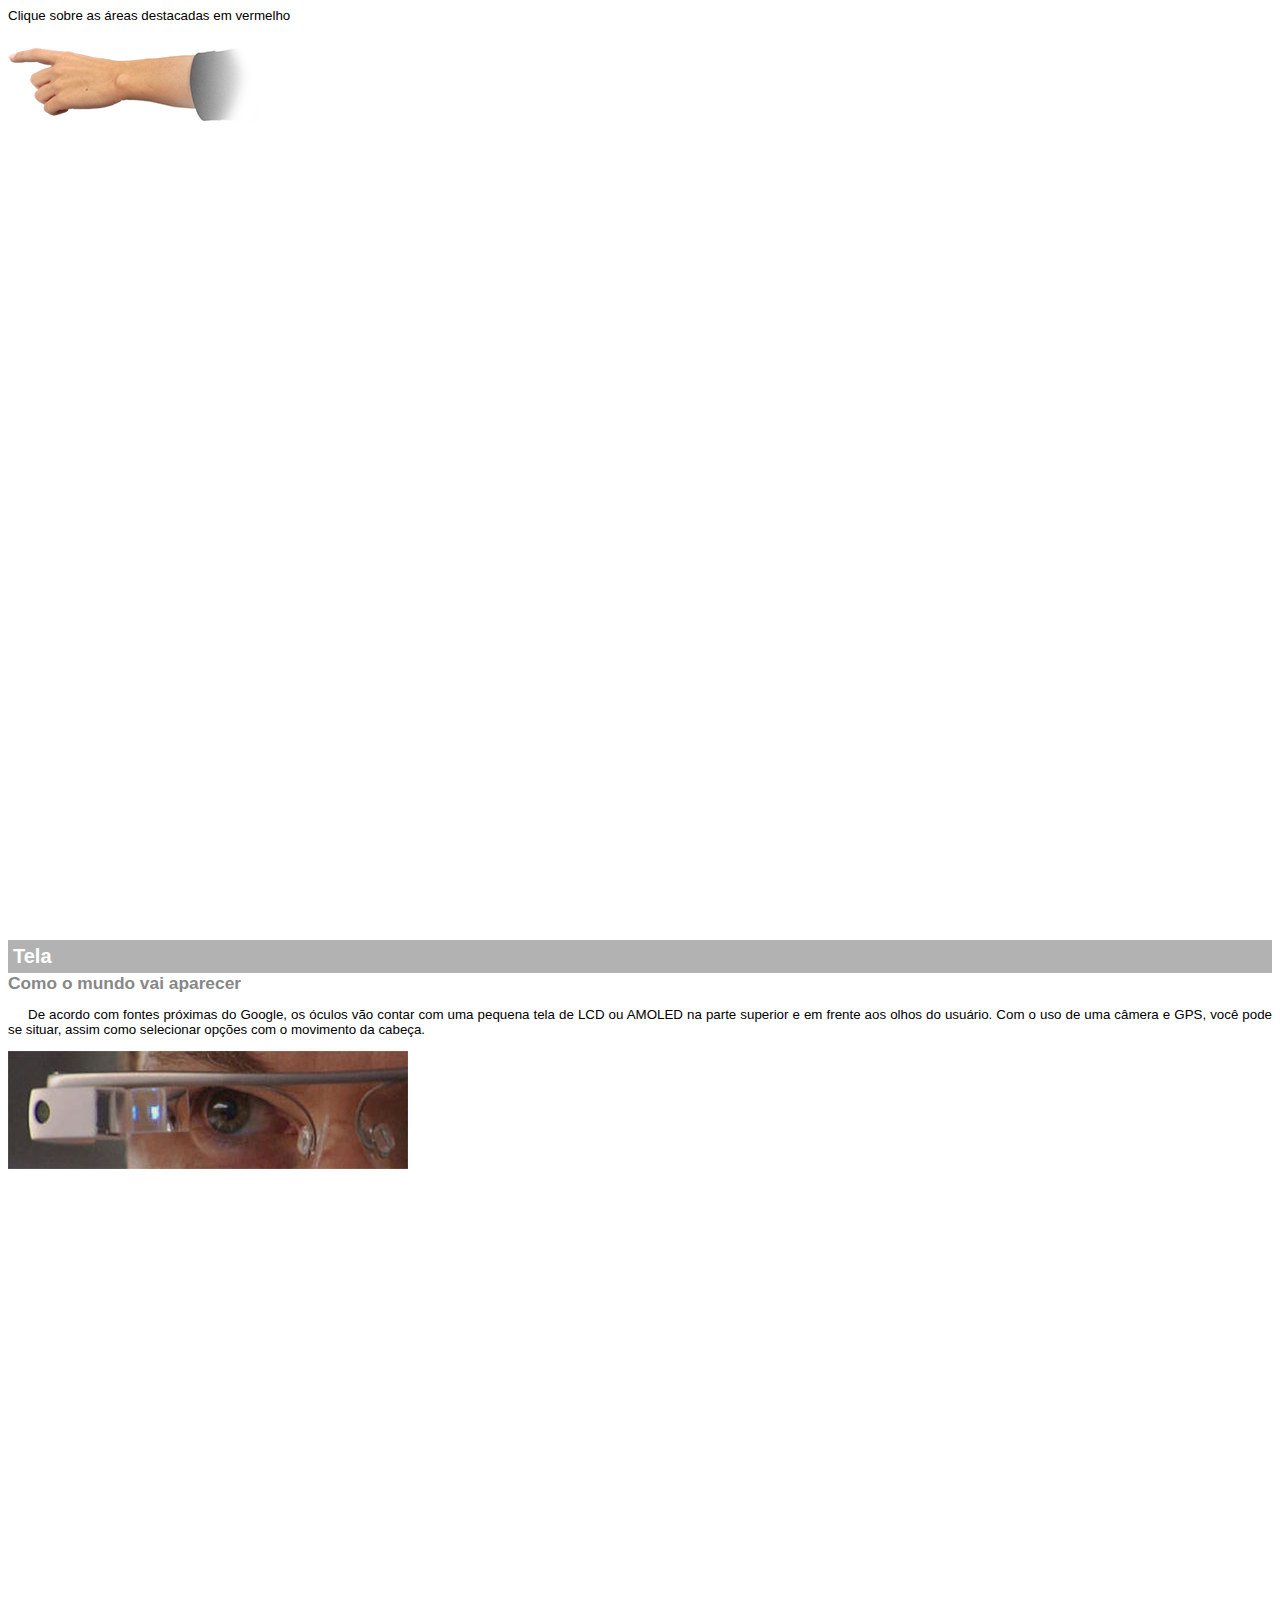
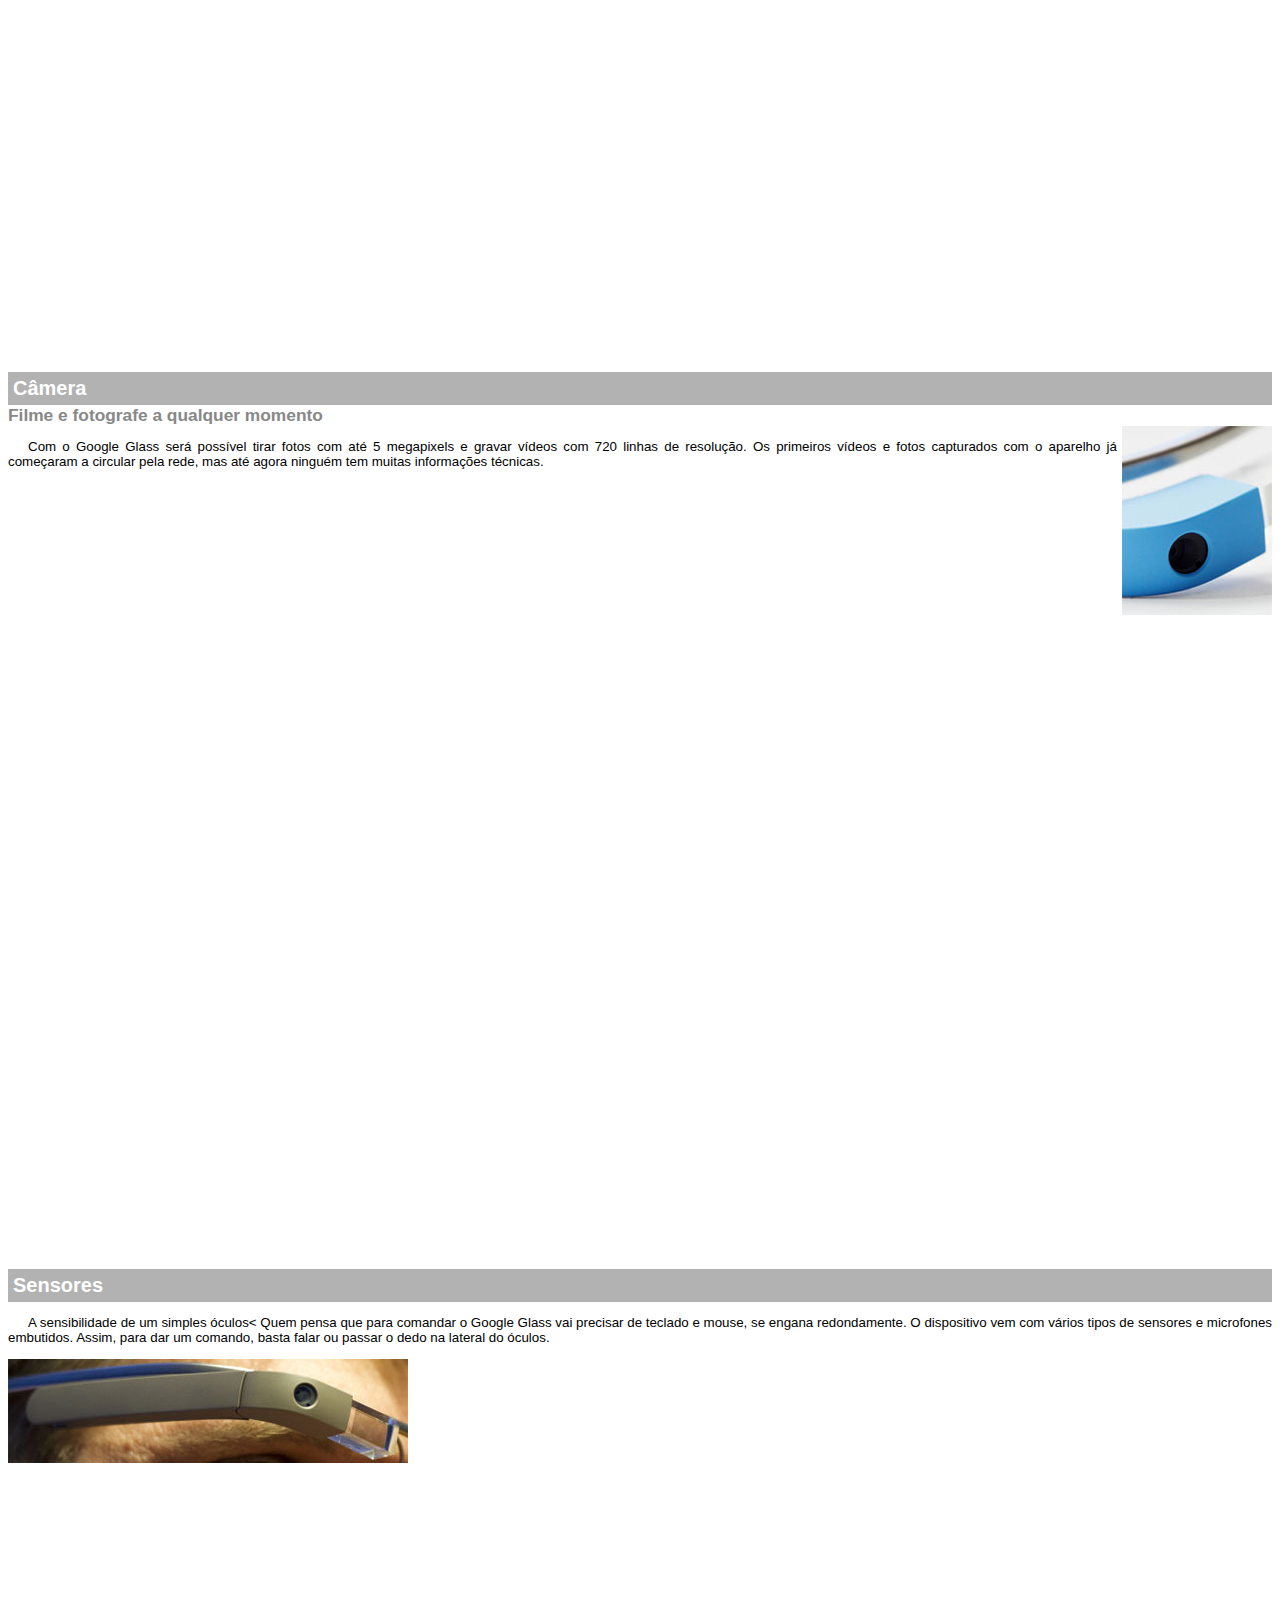
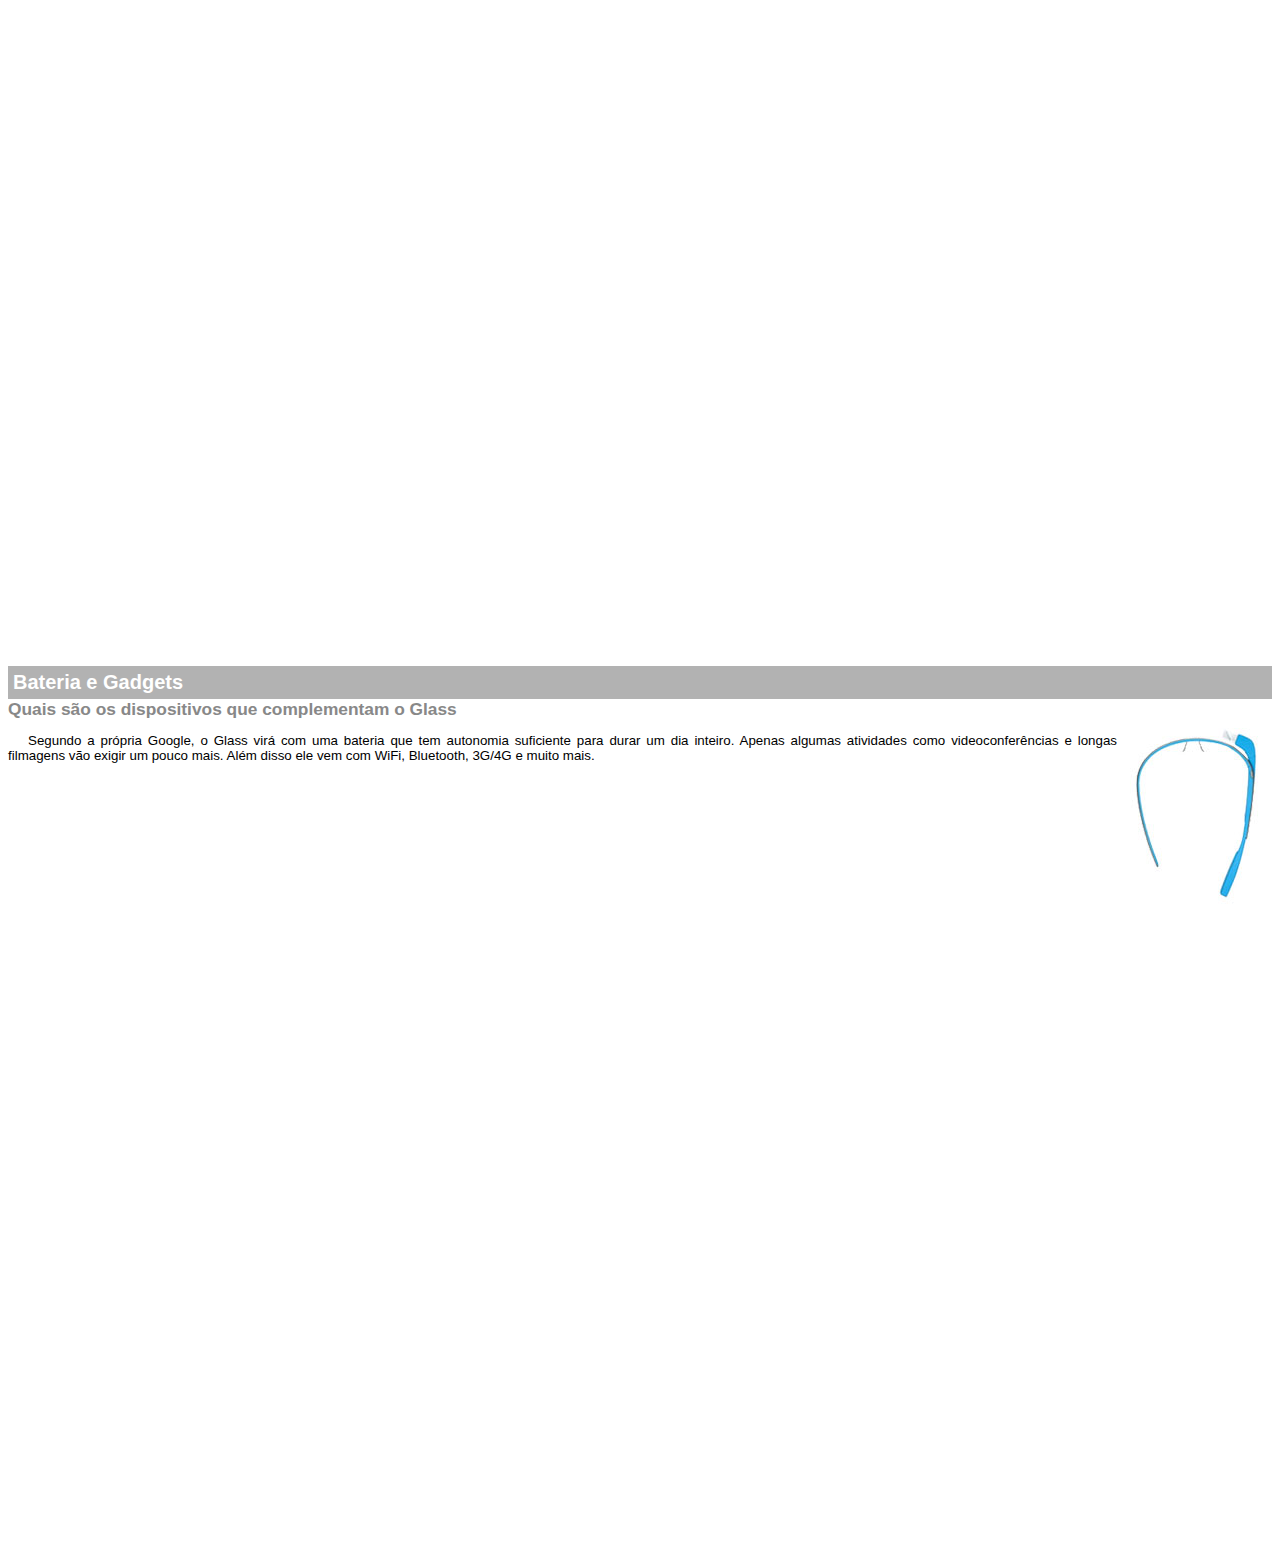
<file: HTML classico/projeto-glass-html5/google-glass.html>
<!DOCTYPE html>
<html>

<head>
    <meta charset="UTF-8">
    <title>Informações sobre Google Glass</title>
    <style>
        body{
            font-family: Arial, Helvetica, sans-serif;
            font-size: 10pt;
        }

        body::-webkit-scrollbar{
            display: none;
        }
        
        p{
            text-align: justify;
            text-indent: 20px;
        }
        article h1{
            font-size: 15pt;
            color: #ffffff;
            background-color: rgba(0, 0, 0, .3);
            padding: 5px;
            margin: 0px;
        }
        article h2{
            font-size: 13pt;
            color: #888888;
            margin: 0px;
        }
        article{
            margin-bottom: 800px;
        }
        img.img-dir{
            display: block;
            float: right;
            margin-left: 5px;
        }

    </style>

</head>

<body>


    <article id="topo">
        <header> Clique sobre as áreas destacadas em vermelho</header>
        <img src="_imagens/mao.png" alt="Mão apontando para a esquerda">
    </article>

    <article id="tela">
        <header>
            <h1>Tela</h1>
            <h2>Como o mundo vai aparecer</h2>
        </header>

        <p>De acordo com fontes próximas do Google, os óculos vão contar com uma pequena tela de LCD ou AMOLED na parte
            superior e em frente aos olhos do usuário. Com o uso de uma câmera e GPS, você pode se situar, assim como
            selecionar opções com o movimento da cabeça.</p>
        <img src="_imagens/det-tela.jpg" alt="Tela do Google Glass">
    </article>

    <article id="camera">
        <header>
            <h1>Câmera</h1>
            <h2>Filme e fotografe a qualquer momento</h2>
        </header>
        <img src="_imagens/det-camera.jpg" class="img-dir" alt="Câmera do Google Glass">
        <p>
            Com o Google Glass será possível tirar fotos com até 5 megapixels e gravar vídeos com 720 linhas de resolução.
            Os primeiros vídeos e fotos capturados com o aparelho já começaram a circular pela rede, mas até agora ninguém
            tem muitas informações técnicas.
        </p>
    </article>

    <article id="sensor">
        <header>
            <h1>Sensores</h1>
        </header>
        <p>
            A sensibilidade de um simples óculos< Quem pensa que para comandar o Google Glass vai precisar de teclado e
                mouse, se engana redondamente. O dispositivo vem com vários tipos de sensores e microfones embutidos. Assim,
                para dar um comando, basta falar ou passar o dedo na lateral do óculos.
        </p> 
        <img src="_imagens/det-touch.jpg" alt="Sensores do Google Glass">
     </article>

            <article id="gadgets">
                <header>
                    <h1>Bateria e Gadgets</h1>
                    <h2>Quais são os dispositivos que complementam o Glass</h2>
                </header>
                <img src="_imagens/det-bateria.jpg" class="img-dir" alt="Bateria e Gadgets do Google Glass">
                <p>
                    Segundo a própria Google, o Glass virá com uma bateria que tem autonomia suficiente para durar um dia
                    inteiro. Apenas algumas atividades como videoconferências e longas filmagens vão exigir um pouco mais.
                    Além disso ele vem com WiFi, Bluetooth, 3G/4G e muito mais.
                </p>
            </article>




</body>

</html>
</file>
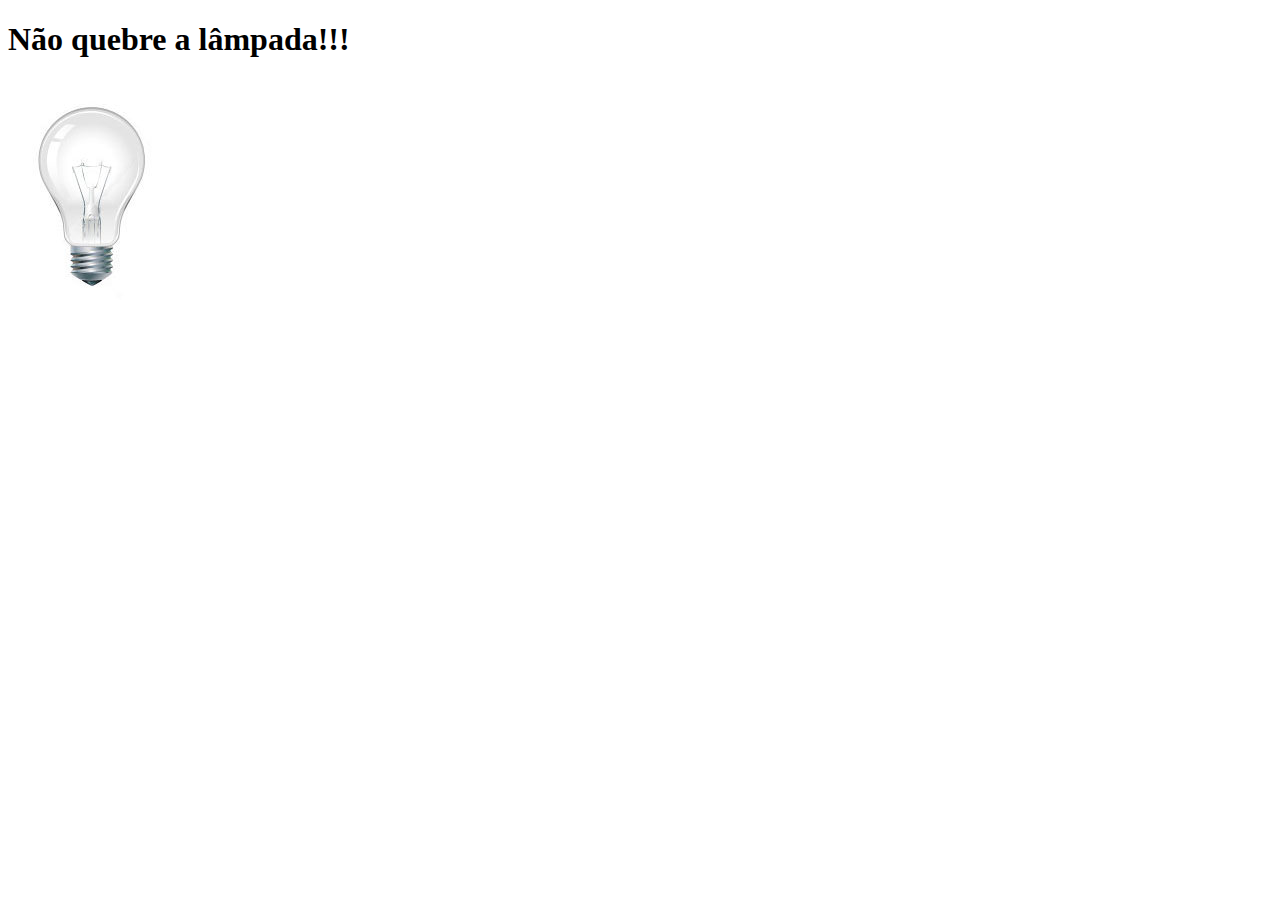
<file: HTML classico/projeto-glass-html5/lampadajs.html>
<!DOCTYPE html>
<html lang="pt-BR">
<head>
    <meta charset="UTF-8">
    <meta http-equiv="X-UA-Compatible" content="IE=edge">
    <meta name="viewport" content="width=device-width, initial-scale=1.0">
    <title>Lampada JavaScript</title>
<script>
    var quebrada = false;
    function mudaLampada(tipo){
        if (tipo == 1){
            arquivo = "_imagens/lampada-acesa.jpg";
        }
        if (tipo == 2){
            arquivo ="_imagens/lampada-apagada.jpg ";
        }
        if(tipo == 3){
            arquivo = "_imagens/lampada-quebrada.jpg ";
        }
        if(!quebrada){
            document.getElementById("luz").src = arquivo;
            if(tipo == 3){
               quebrada = true; 
            }
        }


        
    }

</script>

</head>
<body>
    <h1>Não quebre a lâmpada!!!</h1>
    <img src="_imagens/lampada-apagada.jpg" id="luz" onmousemove="mudaLampada(1)" onmouseout="mudaLampada(2)" onclick="mudaLampada(3)">

</body>
</html>
</file>
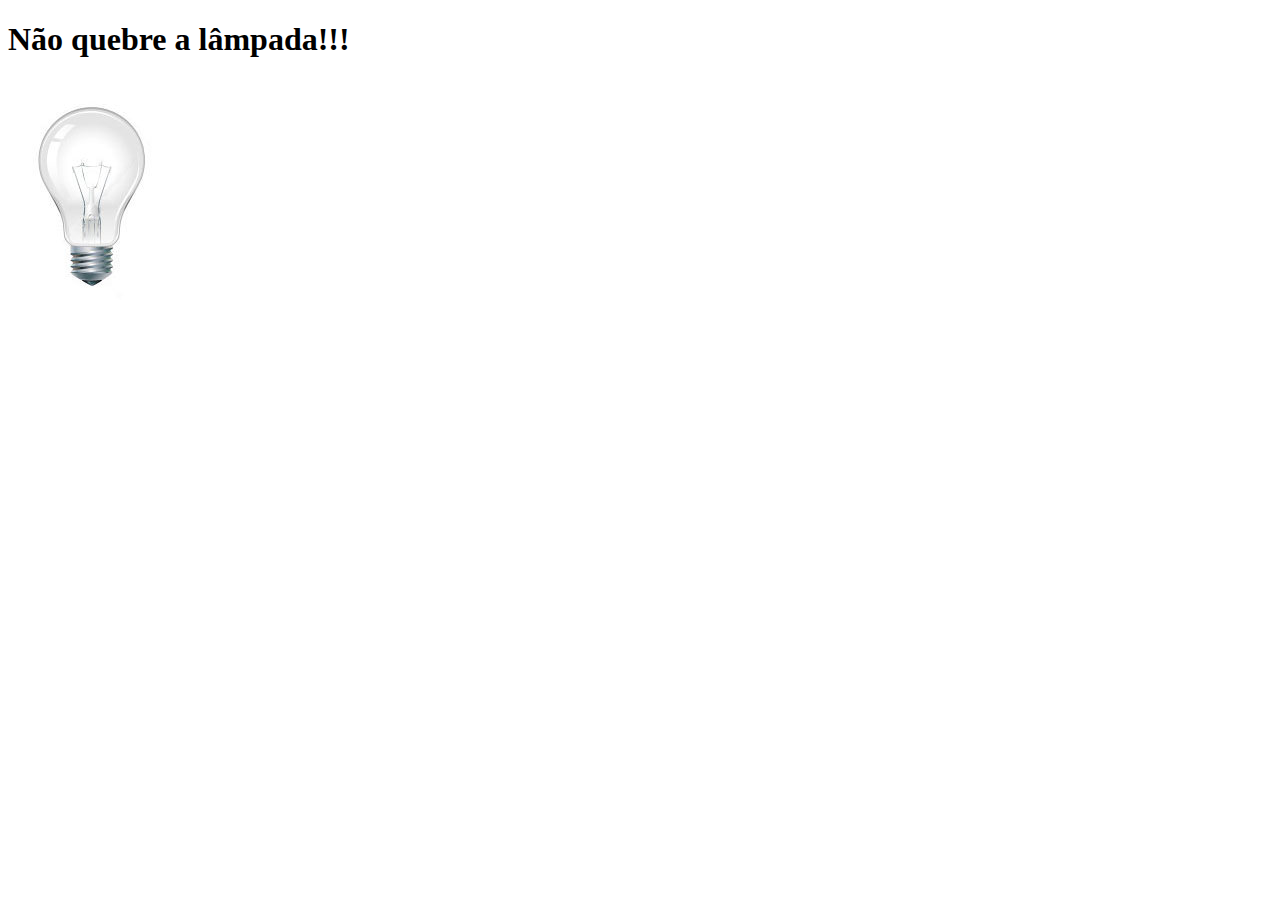
<file: HTML classico/projeto-glass-html5/lampadajs2.html>
<!DOCTYPE html>
<html lang="pt-BR">
<head>
    <meta charset="UTF-8">
    <meta http-equiv="X-UA-Compatible" content="IE=edge">
    <meta name="viewport" content="width=device-width, initial-scale=1.0">
    <title>Lampada JavaScript</title>
<script>
    var quebrada = false;
    function mudaLampada(tipo){

        if(!quebrada){
            document.getElementById("luz").src = "_imagens/" + tipo + ".jpg";
            if(tipo == 'lampada-quebrada'){
               quebrada = true; 
            }
        }


        
    }

</script>

</head>
<body>
    <h1>Não quebre a lâmpada!!!</h1>
    <img src="_imagens/lampada-apagada.jpg" id="luz" onmousemove="mudaLampada('lampada-acesa')" onmouseout="mudaLampada('lampada-apagada')" onclick="mudaLampada('lampada-quebrada')">

</body>
</html>
</file>
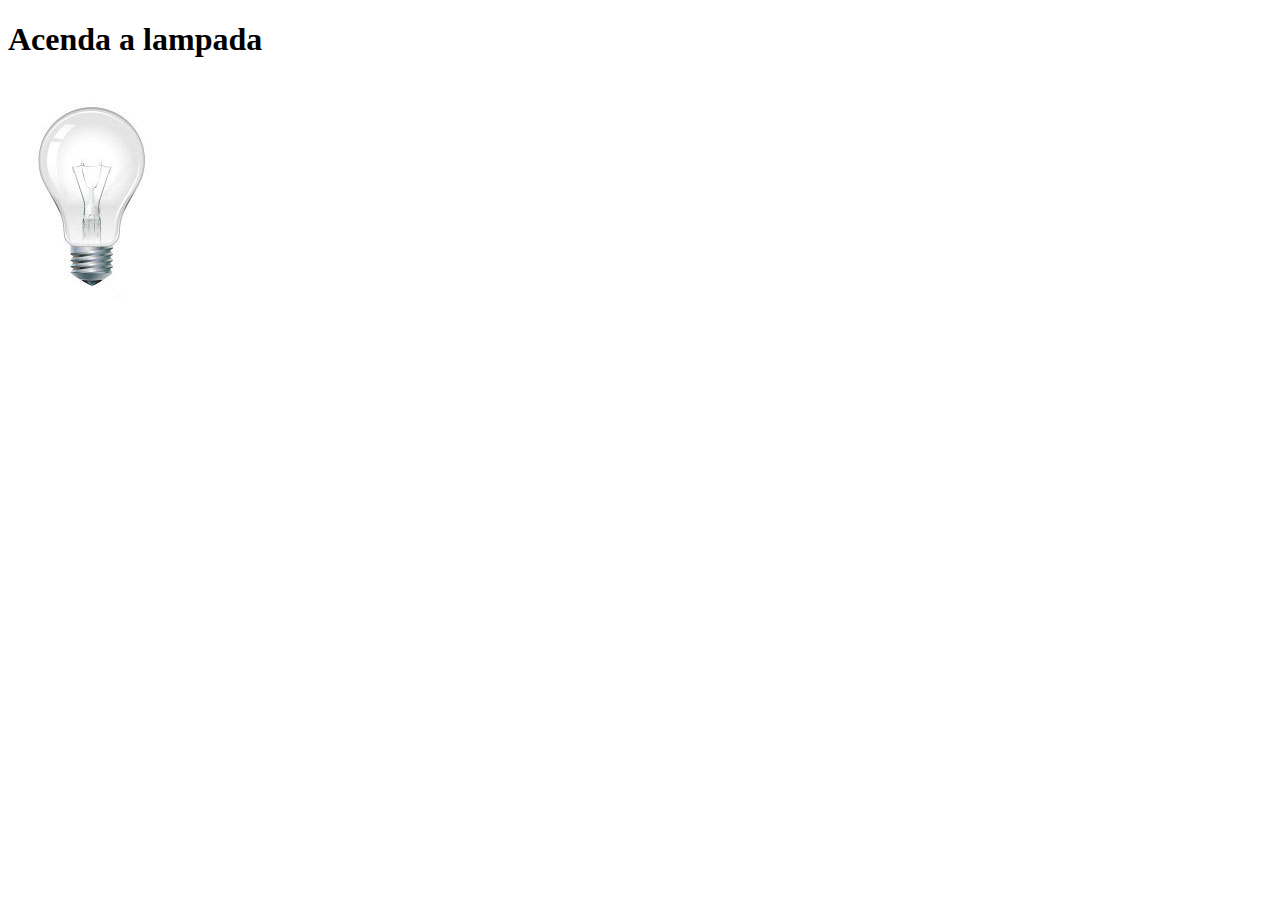
<file: HTML classico/projeto-glass-html5/TesteJavaScript2.html>
<!DOCTYPE html>
<html lang="pt-BR">
<head>
    <meta charset="UTF-8">
    <meta http-equiv="X-UA-Compatible" content="IE=edge">
    <meta name="viewport" content="width=device-width, initial-scale=1.0">
    <title>Lampada JavaScript</title>
<script>
    function acendeLampada(){
        document.getElementById("luz").src= "_imagens/lampada-acesa.jpg";
    }

    function apagaLampada(){
        document.getElementById("luz").src = "_imagens/lampada-apagada.jpg";
    }

    function quebraLampada(){
        document.getElementById("luz").src = "_imagens/lampada-quebrada.jpg"
    }
</script>

</head>
<body>
    <h1>Acenda a lampada</h1>
    <img src="_imagens/lampada-apagada.jpg" id="luz" onmousemove="acendeLampada()" onmouseout="apagaLampada()" onclick="quebraLampada()">

</body>
</html>
</file>
